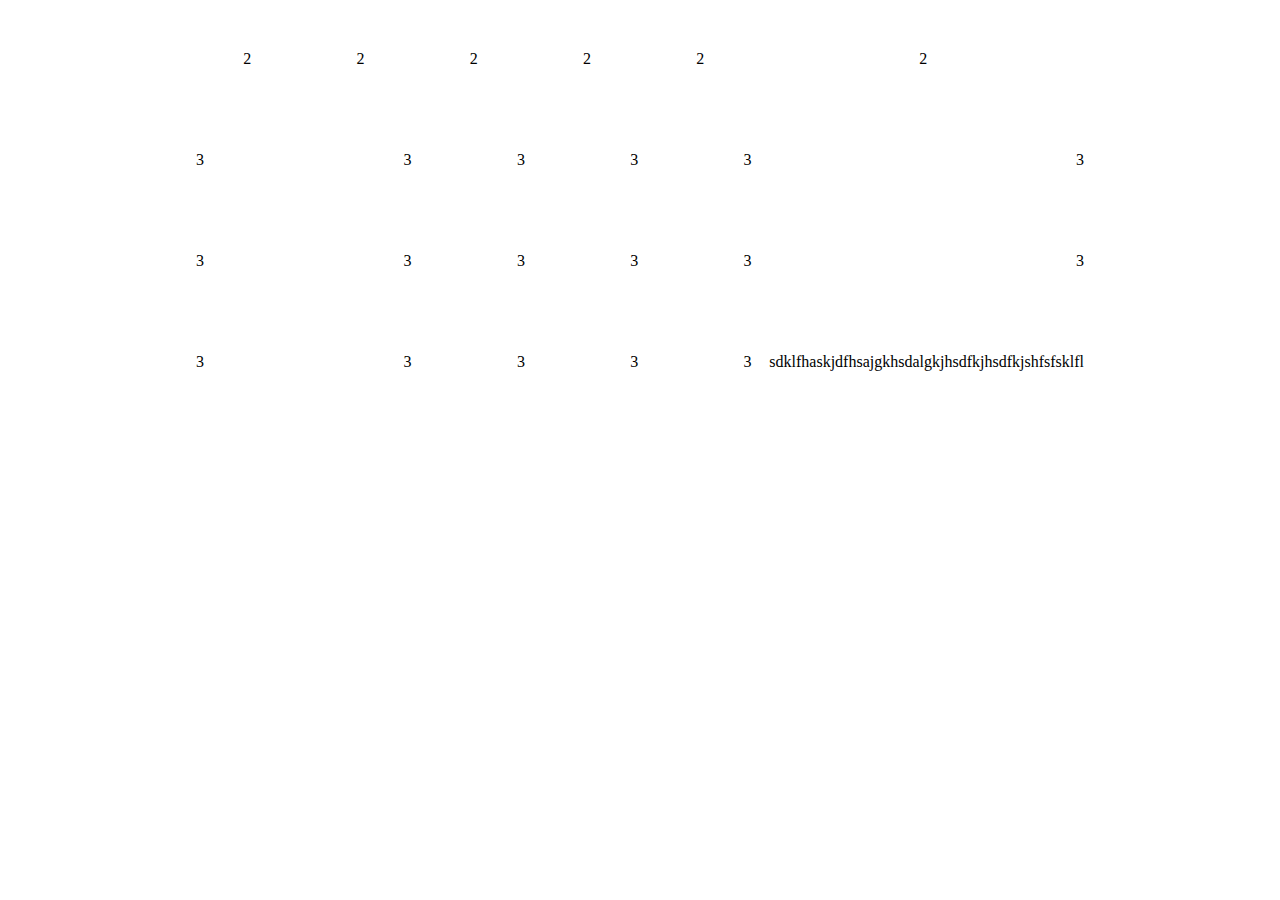
<file: index.html>
<!DOCTYPE html>
<html lang="en">
<head>
    <meta charset="UTF-8">
    <title>Title</title>
    <link rel="stylesheet" type="text/css" href="table.css">
</head>
<body>
<table ">
    <tr class="head">
        <td>2</td>
        <td>2</td>
        <td>2</td>
        <td>2</td>
        <td>2</td>
        <td>2</td>

    </tr>
    <tr class="trAll">
        <td class="tr1">3</td>
        <td>3</td>
        <td>3</td>
        <td>3</td>
        <td>3</td>
        <td>3</td>
    </tr>
    <tr class="trAll">
        <td class="tr1">3</td>
        <td>3</td>
        <td>3</td>
        <td>3</td>
        <td>3</td>
        <td>3</td>
    </tr>
    <tr class="trAll">
        <td class="tr1">3</td>
        <td>3</td>
        <td>3</td>
        <td>3</td>
        <td>3</td>
        <td>sdklfhaskjdfhsajgkhsdalgkjhsdfkjhsdfkjshfsfsklfl</td>
    </tr>
</table>
</body>
</html>
</file>
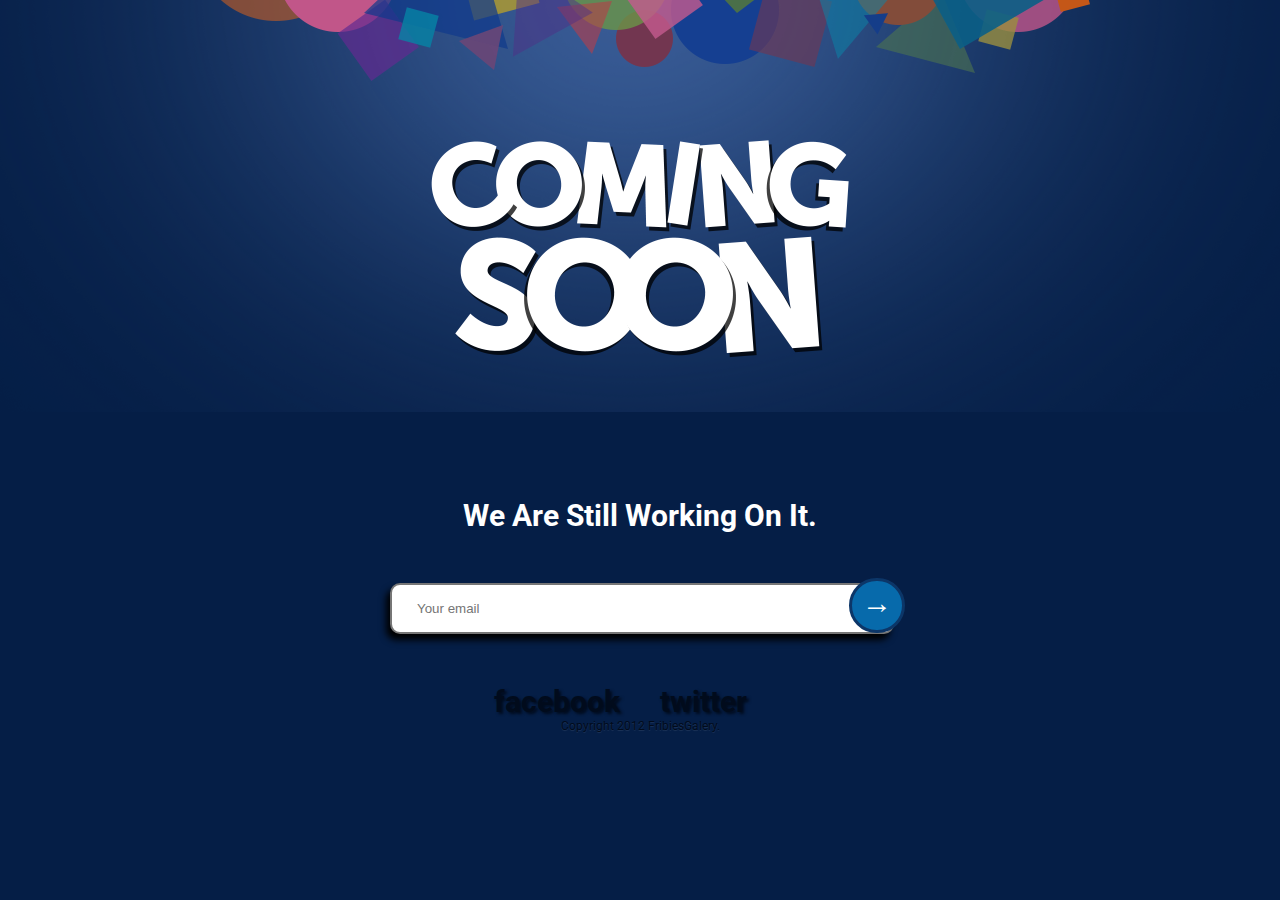
<file: coming_soon.html>
<!DOCTYPE html>
<html lang="en">
<head>
    <meta charset="UTF-8">
    <link rel="stylesheet" type="text/css" href="css/coming_soon.css">
    <link href='https://fonts.googleapis.com/css?family=Roboto' rel='stylesheet' type='text/css'>
    <title>Title</title>
</head>
<body>
    <div class="image">
        <img src="images/Coming-Soon.png">
    </div>
    <div class="text">
        we are still working on it.
    </div>
<form>
    <div class="email">
        <input type="email" required name="email" placeholder="Your email" id="textarea">
        <button type="submit" id="bottom">&rarr;</button>
    </div>
</form>
    <div id="social">
            <div class="coll_5">
                <div class="facebook">facebook</div>
            </div>
            <div class="coll_5">
                <div class="twitter">twitter</div>
            </div>
    </div>
    <div id="copy">
        <p>Copyright 2012 FribiesGalery.</p>
    </div>
</body>
</html>
</file>
<file: table.css>
table{
    border: 1px red;
    width: 900px;
    border-spacing: 1px;
    margin: auto;

}

td{
    padding: 5px;
    width: 100px !important;
    overflow: hidden;
}
.head{
    text-align: center;
}

.tr1{
    text-align: left;
}

.trAll{
    text-align: right;
    vertical-align: middle;
}

tr{
    height: 100px;


}
</file>
<file: css/coming_soon.css>
body {
    background: url("../images/Top-Shapes.png") #051e46 no-repeat top;
    text-align: center;
    color: white;
    font-family: Roboto, sans-serif;
}

.email {
    margin: 50px auto;
    display: block;
    width: 500px;
    text-shadow: 2px 2px 3px;
    position: relative;
}

.image img {
    margin: 140px auto;
    display: block;
}

.text {
    font-size: 30px;
    text-transform: capitalize;
    font-weight: bold;
    width: 500px;
    margin: 0 auto;
}

#textarea {
    width: 90%;
    height: 47px;
    background-color: #FFFFFF;
    border-style: solid;
    border-radius: 10px;
    box-shadow: -4px 6px 7px;
    padding: 0 5%;
}

#bottom {
    padding: 5px 10px 10px 10px;
    border-radius: 500px;
    border-color: #0C3668;
    border-style: solid;
    border-width: 3px;
    background-color: #076AAB;
    color: white;
    position: absolute;
    top: -5px;
    right: -15px;
    font-weight: bold;
    font-size: 30px;

}

#social {
    width: 100%;
    font-size: 30px;
    font-weight: bolder;
    color: #010B1C;
    text-shadow: 2px 2px 3px;
}

#social li {
    list-style: none;
}

.coll_5 {
    width: 50%;
    float: left;
}

.twitter {
    text-align: left;
    left: 20px;
    position: relative;
}

.facebook {
    text-align: right;
    right: 20px;
    position: relative;
}

#copy {
    width: 300px;
    font-size: 12px;
    margin: 0 auto;
    color: #010B1C;
    text-shadow: 0 1px 1px rgba(255, 255, 255, 0.1);
}
</file>
